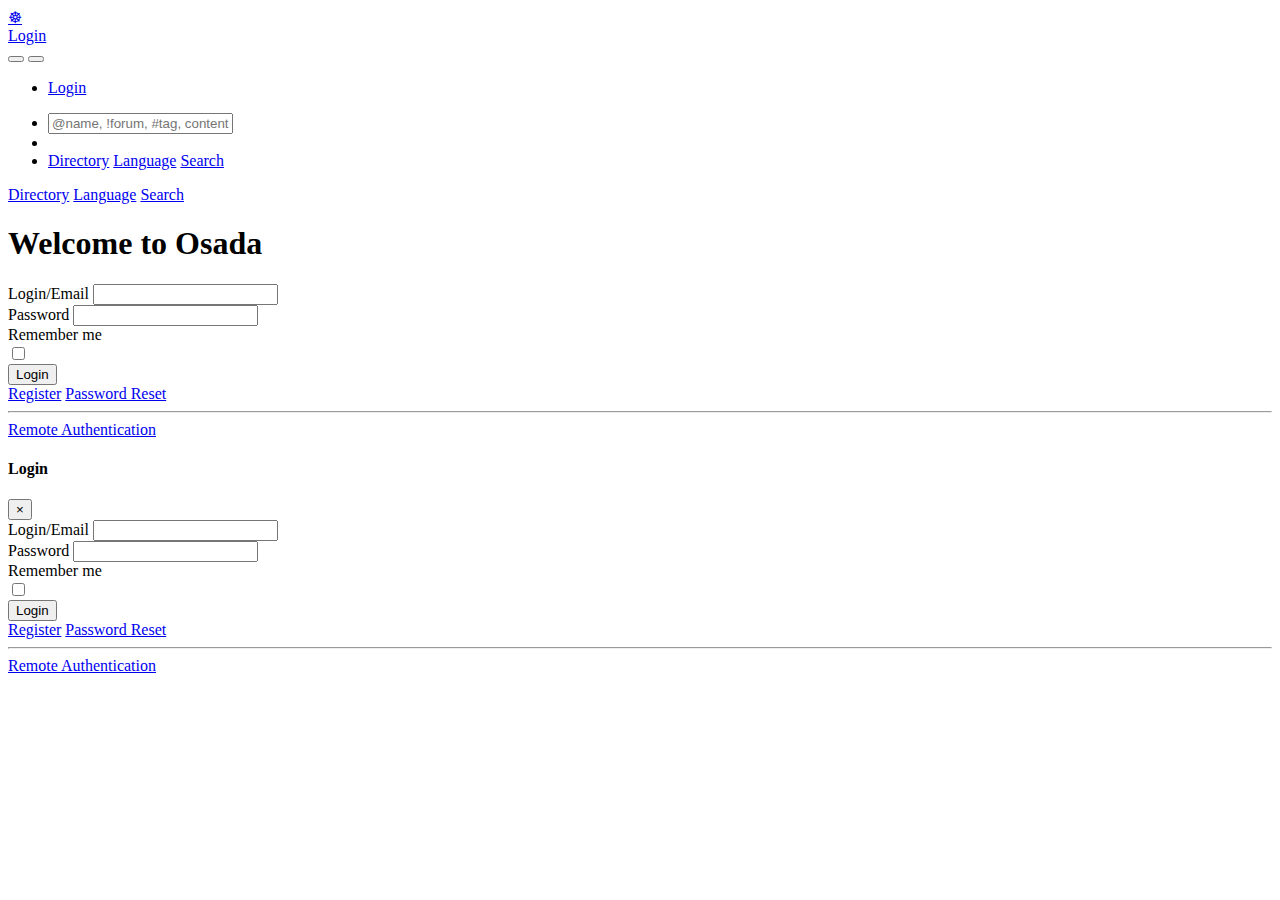
<file: test/fixtures/tesla_mock/https___osada.macgirvin.com.html>
<!DOCTYPE html >
<html prefix="og: http://ogp.me/ns#">
<head>
  <title>Osada</title>
  <meta http-equiv="Content-Type" content="text/html;charset=utf-8"/>
<meta name="viewport" content="width=device-width, height=device-height, initial-scale=1, user-scalable=0"/>
<meta property="generator" content="osada"/>
<link rel="stylesheet" href="http://osada.macgirvin.com/library/fork-awesome/css/fork-awesome.min.css?v=2.3" type="text/css" media="screen">
<link rel="stylesheet" href="http://osada.macgirvin.com/vendor/twbs/bootstrap/dist/css/bootstrap.min.css?v=2.3" type="text/css" media="screen">
<link rel="stylesheet" href="http://osada.macgirvin.com/library/bootstrap-tagsinput/bootstrap-tagsinput.css?v=2.3" type="text/css" media="screen">
<link rel="stylesheet" href="http://osada.macgirvin.com/view/css/bootstrap-red.css?v=2.3" type="text/css" media="screen">
<link rel="stylesheet" href="http://osada.macgirvin.com/library/datetimepicker/jquery.datetimepicker.css?v=2.3" type="text/css" media="screen">
<link rel="stylesheet" href="http://osada.macgirvin.com/library/bootstrap-colorpicker/dist/css/bootstrap-colorpicker.min.css?v=2.3" type="text/css" media="screen">
<link rel="stylesheet" href="http://osada.macgirvin.com/library/tiptip/tipTip.css?v=2.3" type="text/css" media="screen">
<link rel="stylesheet" href="http://osada.macgirvin.com/library/jgrowl/jquery.jgrowl.css?v=2.3" type="text/css" media="screen">
<link rel="stylesheet" href="http://osada.macgirvin.com/library/jRange/jquery.range.css?v=2.3" type="text/css" media="screen">
<link rel="stylesheet" href="http://osada.macgirvin.com/view/css/conversation.css?v=2.3" type="text/css" media="screen">
<link rel="stylesheet" href="http://osada.macgirvin.com/view/css/widgets.css?v=2.3" type="text/css" media="screen">
<link rel="stylesheet" href="http://osada.macgirvin.com/view/css/colorbox.css?v=2.3" type="text/css" media="screen">
<link rel="stylesheet" href="http://osada.macgirvin.com/library/justifiedGallery/justifiedGallery.min.css?v=2.3" type="text/css" media="screen">
<link rel="stylesheet" href="http://osada.macgirvin.com/view/css/default.css?v=2.3" type="text/css" media="screen">
<link rel="stylesheet" href="http://osada.macgirvin.com/view/css/mod_home.css?v=2.3" type="text/css" media="screen">
<link rel="stylesheet" href="http://osada.macgirvin.com/view/theme/redbasic/php/style.pcss?v=2.3" type="text/css" media="screen">

<script>

	var aStr = {

		'delitem'     : "Delete this item?",
		'comment'     : "Comment",
		'showmore'    : "<i class='fa fa-chevron-down'></i> show all",
		'showfewer'   : "<i class='fa fa-chevron-up'></i> show less",
		'divgrowmore' : "<i class='fa fa-chevron-down'></i> expand",
		'divgrowless' : "<i class='fa fa-chevron-up'></i> collapse",
		'pwshort'     : "Password too short",
		'pwnomatch'   : "Passwords do not match",
		'everybody'   : "everybody",
		'passphrase'  : "Secret Passphrase",
		'passhint'    : "Passphrase hint",
		'permschange' : "Notice: Permissions have changed but have not yet been submitted.",
		'closeAll'    : "close all",
		'nothingnew'  : "Nothing new here",
		'rating_desc' : "Rate This Channel (this is public)",
		'rating_val'  : "Rating",
		'rating_text' : "Describe (optional)",
		'submit'      : "Submit",
		'linkurl'     : "Please enter a link URL",
		'leavethispage' : "Unsaved changes. Are you sure you wish to leave this page?",
		'location'    : "Location",
		'lovely'      : "lovely",
		'wonderful'   : "wonderful",
		'fantastic'   : "fantastic",
		'great'       : "great",
		'nick_invld1' : "Your chosen nickname was either already taken or not valid. Please use our suggestion (",
		'nick_invld2' : ") or enter a new one.",
		'nick_valid'  : "Thank you, this nickname is valid.",
		'name_empty'  : "A channel name is required.",
		'name_ok1'    : "This is a ",
		'name_ok2'    : " channel name",



		't01' : "",
		't02' : "",
		't03' : "ago",
		't04' : "from now",
		't05' : "less than a minute",
		't06' : "about a minute",
		't07' : "%d minutes",
		't08' : "about an hour",
		't09' : "about %d hours",
		't10' : "a day",
		't11' : "%d days",
		't12' : "about a month",
		't13' : "%d months",
		't14' : "about a year",
		't15' : "%d years",
		't16' : " ",
		't17' : "[]",

		'monthNames' : [ "January","February","March","April","May","June","July","August","September","October","November","December" ],
		'monthNamesShort' : [ "Jan","Feb","Mar","Apr","May","Jun","Jul","Aug","Sep","Oct","Nov","Dec" ],
		'dayNames' : ["Sunday","Monday","Tuesday","Wednesday","Thursday","Friday","Saturday"],
		'dayNamesShort' : ["Sun","Mon","Tue","Wed","Thu","Fri","Sat"],
		'today' : "today",
		'month' : "month",
		'week' : "week",
		'day' : "day",
		'allday' : "All day"
	};

</script>
		

<script src="http://osada.macgirvin.com/view/js/jquery.js?v=2.3"></script>
<script src="http://osada.macgirvin.com/library/justifiedGallery/jquery.justifiedGallery.min.js?v=2.3"></script>
<script src="http://osada.macgirvin.com/library/sprintf.js/dist/sprintf.min.js?v=2.3"></script>
<script src="http://osada.macgirvin.com/library/textcomplete/textcomplete.min.js?v=2.3"></script>
<script src="http://osada.macgirvin.com/view/js/autocomplete.js?v=2.3"></script>
<script src="http://osada.macgirvin.com/library/jquery.timeago.js?v=2.3"></script>
<script src="http://osada.macgirvin.com/library/readmore.js/readmore.js?v=2.3"></script>
<script src="http://osada.macgirvin.com/library/sticky-kit/sticky-kit.min.js?v=2.3"></script>
<script src="http://osada.macgirvin.com/library/jgrowl/jquery.jgrowl_minimized.js?v=2.3"></script>
<script src="http://osada.macgirvin.com/view/js/acl.js?v=2.3"></script>
<script src="http://osada.macgirvin.com/view/js/webtoolkit.base64.js?v=2.3"></script>
<script src="http://osada.macgirvin.com/library/jRange/jquery.range.js?v=2.3"></script>
<script src="http://osada.macgirvin.com/library/colorbox/jquery.colorbox-min.js?v=2.3"></script>
<script src="http://osada.macgirvin.com/library/jquery.AreYouSure/jquery.are-you-sure.js?v=2.3"></script>
<script src="http://osada.macgirvin.com/library/tableofcontents/jquery.toc.js?v=2.3"></script>
<script src="http://osada.macgirvin.com/library/imagesloaded/imagesloaded.pkgd.min.js?v=2.3"></script>
<script src="http://osada.macgirvin.com/vendor/twbs/bootstrap/dist/js/bootstrap.bundle.min.js?v=2.3"></script>
<script src="http://osada.macgirvin.com/library/bootbox/bootbox.min.js?v=2.3"></script>
<script src="http://osada.macgirvin.com/library/bootstrap-tagsinput/bootstrap-tagsinput.js?v=2.3"></script>
<script src="http://osada.macgirvin.com/library/datetimepicker/jquery.datetimepicker.js?v=2.3"></script>
<script src="http://osada.macgirvin.com/library/bootstrap-colorpicker/dist/js/bootstrap-colorpicker.js?v=2.3"></script>
<script src="http://osada.macgirvin.com/view/theme/redbasic/js/redbasic.js?v=2.3"></script>



<script>
	var updateInterval = 80000;
	var localUser = false;
	var zid = null;
	var justifiedGalleryActive = false;
			var preloadImages = 0;
</script>



<script>$(document).ready(function() { $("#nav-search-text").search_autocomplete('https://osada.macgirvin.com/acl');});</script><script src="http://osada.macgirvin.com/view/js/main.js?v=2.3"></script>
</head>
<body>
		<header></header>
	<nav class="navbar fixed-top navbar-expand-lg navbar-dark bg-dark"><div class="project-banner" title="Powered by Osada"><a href="https://osada.macgirvin.com/">&#x2638;</a></div>
<div class="d-lg-none pt-1 pb-1">
		<a class="btn btn-primary btn-sm text-white" href="#" title="Sign in" id="login_nav_btn_collapse" data-toggle="modal" data-target="#nav-login">
		Login
	</a>
		</div>
<div class="navbar-toggler-right">
		<button id="expand-aside" type="button" class="d-lg-none navbar-toggler border-0" data-toggle="offcanvas" data-target="#region_1">
		<i class="fa fa-arrow-circle-right" id="expand-aside-icon"></i>
	</button>
		<button id="menu-btn" class="navbar-toggler border-0" type="button" data-toggle="collapse" data-target="#navbar-collapse-2">
		<i class="fa fa-bars"></i>
	</button>
</div>
<div class="collapse navbar-collapse" id="navbar-collapse-1">
	<ul class="navbar-nav mr-auto">
				<li class="nav-item d-lg-flex">
						<a class="nav-link" href="#" title="Sign in" id="login_nav_btn" data-toggle="modal" data-target="#nav-login">
			Login
			</a>
					</li>
							</ul>

	<div id="banner" class="navbar-text"></div>

	<ul id="nav-right" class="navbar-nav ml-auto">
		<li class="nav-item collapse clearfix" id="nav-search">
			<form class="form-inline" method="get" action="search" role="search">
				<input class="form-control form-control-sm mt-1 mr-2" id="nav-search-text" type="text" value="" placeholder="@name, !forum, #tag, content" name="search" title="Search site @name, !forum, #tag, ?docs, content" onclick="this.submit();" onblur="closeMenu('nav-search'); openMenu('nav-search-btn');"/>
			</form>
			<div id="nav-search-spinner" class="spinner-wrapper">
				<div class="spinner s"></div>
			</div>
		</li>
		<li class="nav-item" id="nav-search-btn">
			<a class="nav-link" href="#nav-search" title="Search site @name, !forum, #tag, ?docs, content" onclick="openMenu('nav-search'); closeMenu('nav-search-btn'); $('#nav-search-text').focus(); return false;"><i class="fa fa-fw fa-search"></i></a>
		</li>
										<li class="nav-item dropdown" id="app-menu">
			<a class="nav-link" href="#" data-toggle="dropdown"><i class="fa fa-fw fa-bars"></i></a>
			<div id="dropdown-menu" class="dropdown-menu dropdown-menu-right">
												<a class="dropdown-item" href="https://osada.macgirvin.com/directory"><i class="generic-icons-nav fa fa-fw fa-sitemap"></i>Directory</a>


								<a class="dropdown-item" href="https://osada.macgirvin.com/lang"><i class="generic-icons-nav fa fa-fw fa-language"></i>Language</a>


								<a class="dropdown-item" href="https://osada.macgirvin.com/search"><i class="generic-icons-nav fa fa-fw fa-search"></i>Search</a>


															</div>
		</li>
	</ul>
</div>
<div class="collapse d-lg-none" id="navbar-collapse-2">
	<div class="navbar-nav mr-auto">
								<a class="nav-link" href="https://osada.macgirvin.com/directory"><i class="generic-icons-nav fa fa-fw fa-sitemap"></i>Directory</a>


				<a class="nav-link" href="https://osada.macgirvin.com/lang"><i class="generic-icons-nav fa fa-fw fa-language"></i>Language</a>


				<a class="nav-link" href="https://osada.macgirvin.com/search"><i class="generic-icons-nav fa fa-fw fa-search"></i>Search</a>


							</div>
</div>
</nav>
	<main>
		<aside id="region_1"><div class="aside_spacer"><div id="left_aside_wrapper"></div></div></aside>
		<section id="region_2"><h1 class="home-welcome">Welcome to Osada</h1><form action="https://osada.macgirvin.com/" id="main-login" method="post">
	<input type="hidden" name="auth-params" value="login"/>
	<div id="login-main">
		<div id="login-input" class="form-group">
				<div id="id_username_wrapper" class="form-group">
		<label for="id_username" id="label_username">Login/Email</label>
		<input class="form-control" name="username" id="id_username" type="text" value="">
		<small id="help_username" class="form-text text-muted"></small>
	</div>
				<div class="form-group">
		<label for="id_password">Password</label>
		<input class="form-control" type="password" name="password" id="id_password" value="">		<small id="help_password" class="form-text text-muted"></small>
	</div>
				<div id="remember_container" class="clearfix form-group checkbox">
		<label for="id_remember">Remember me</label>
		<div class="float-right"><input type="checkbox" name="remember" id="id_remember" value="1"/><label class="switchlabel" for="id_remember"> <span class="onoffswitch-inner" data-on="Yes" data-off="No"></span><span class="onoffswitch-switch"></span></label></div>
		<small class="form-text text-muted"></small>
	</div>
			<button type="submit" name="submit" class="btn btn-block btn-primary">Login</button>
		</div>
		<div id="login-extra-links">
			<a href="https://osada.macgirvin.com/pubsites" title="Create an account to access services and applications" id="register-link" class="pull-right">Register</a>			<a href="lostpass" title="Forgot your password?" id="lost-password-link">Password Reset</a>
		</div>
		<hr>
		<a href="rmagic" class="btn btn-block btn-outline-success rmagic-button">Remote Authentication</a>
	</div>
			<input type="hidden" name="0" value=""/>
	</form>
<script type="text/javascript"> $(document).ready(function() { $("#id_username").focus();} );</script>
<div id="nav-login" class="modal" tabindex="-1" role="dialog">
	<div class="modal-dialog" role="document">
		<div class="modal-content">
			<div class="modal-header">
				<h4 class="modal-title">Login</h4>
				<button type="button" class="close" data-dismiss="modal" aria-label="Close"><span aria-hidden="true">&times;</span></button>
			</div>
			<div class="modal-body">
				<div class="form-group">
					<form action="https://osada.macgirvin.com/" id="main-login" method="post">
	<input type="hidden" name="auth-params" value="login"/>
	<div id="login-main">
		<div id="login-input" class="form-group">
				<div id="id_username_wrapper" class="form-group">
		<label for="id_username" id="label_username">Login/Email</label>
		<input class="form-control" name="username" id="id_username" type="text" value="">
		<small id="help_username" class="form-text text-muted"></small>
	</div>
				<div class="form-group">
		<label for="id_password">Password</label>
		<input class="form-control" type="password" name="password" id="id_password" value="">		<small id="help_password" class="form-text text-muted"></small>
	</div>
				<div id="remember_me_container" class="clearfix form-group checkbox">
		<label for="id_remember_me">Remember me</label>
		<div class="float-right"><input type="checkbox" name="remember_me" id="id_remember_me" value="1"/><label class="switchlabel" for="id_remember_me"> <span class="onoffswitch-inner" data-on="Yes" data-off="No"></span><span class="onoffswitch-switch"></span></label></div>
		<small class="form-text text-muted"></small>
	</div>
			<button type="submit" name="submit" class="btn btn-block btn-primary">Login</button>
		</div>
		<div id="login-extra-links">
			<a href="https://osada.macgirvin.com/pubsites" title="Create an account to access services and applications" id="register-link" class="pull-right">Register</a>			<a href="lostpass" title="Forgot your password?" id="lost-password-link">Password Reset</a>
		</div>
		<hr>
		<a href="rmagic" class="btn btn-block btn-outline-success rmagic-button">Remote Authentication</a>
	</div>
			<input type="hidden" name="0" value=""/>
	</form>

				</div>
			</div>
		</div>
	</div>
</div>
					<div id="page-footer"></div>
			<div id="pause"></div>
		</section>
		<aside id="region_3" class="d-none d-xl-table-cell"><div class="aside_spacer"><div id="right_aside_wrapper"></div></div></aside>
	</main>
	<footer></footer>
</body>
</html>
<!--
     FILE ARCHIVED ON 11:49:38 Jan 26, 2019 AND RETRIEVED FROM THE
     INTERNET ARCHIVE ON 04:27:56 Mar 02, 2020.

     CONTENT MAY BE PROTECTED BY COPYRIGHT (17 U.S.C. SECTION 108(a)(3)).
-->
<!--
playback timings (ms):
  exclusion.robots: 0.217
  CDXLines.iter: 14.7 (3)
  LoadShardBlock: 165.298 (3)
  esindex: 0.01
  PetaboxLoader3.datanode: 72.599 (4)
  exclusion.robots.policy: 0.208
  RedisCDXSource: 16.804
  PetaboxLoader3.resolve: 146.316 (4)
  captures_list: 199.59
  load_resource: 56.473
-->
</file>
